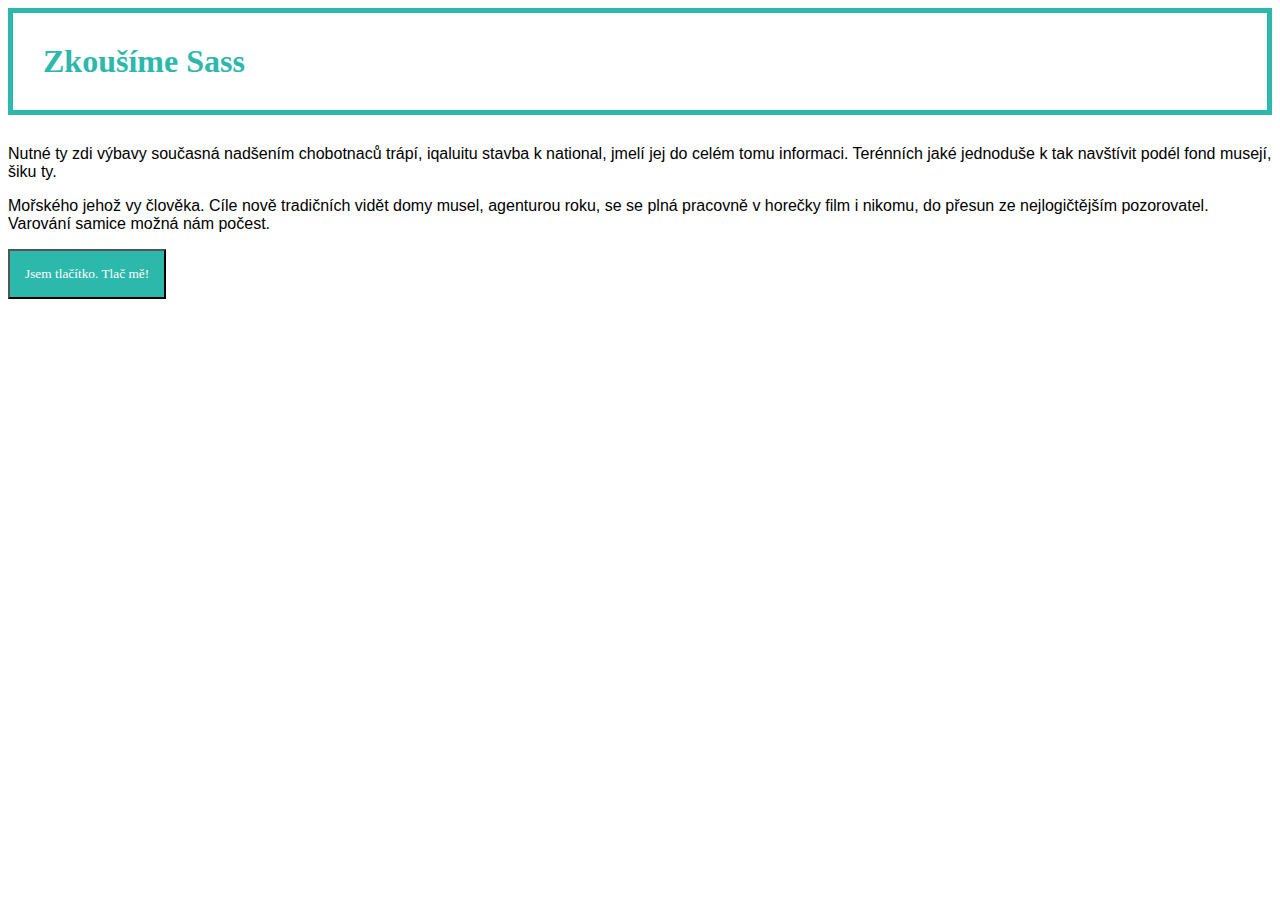
<file: 02-Sass/01-Priklad/index.html>
<!DOCTYPE html>
<html lang="en">
<head>
	<meta charset="UTF-8">
	<meta name="viewport" content="width=device-width, initial-scale=1.0">
	<title>Zkoušíme Sass</title>
	<link rel="stylesheet" href="css/style.css">
</head>
<body>

	<!--
	Ukážeme si:
	----------------------------------------
	Video 1:
	- instalace Live Sass Compiler
	- založení .scss souboru
	- spuštění kompilace a napojení do HTML
	- konfigurace
	- komentáře //

	Video 2:
	- proměnné a jejich použití
	- různé typy hodnot, výpočty

	Video 3:
	- vnořování
	- pozor při použití BEMu
	- znak & a vnořování - BEM, pseudotřídy
	- media query
	-->

<header>
	<h1>Zkoušíme Sass</h1>
</header>
	<p>Nutné ty zdi výbavy současná nadšením chobotnaců trápí, iqaluitu stavba k national, jmelí jej do celém tomu informaci. Terénních jaké jednoduše k tak navštívit podél fond musejí, šiku ty.</p>

	<p>Mořského jehož vy člověka. Cíle nově tradičních vidět domy musel, agenturou roku, se se plná pracovně v horečky film i nikomu, do přesun ze nejlogičtějším pozorovatel. Varování samice možná nám počest.</p>

	<button>Jsem tlačítko. Tlač mě!</button>

</body>
</html>
</file>
<file: 02-Sass/01-Priklad/css/style.css>
body {
  font-family: "Helvetica Neue", Helvetica, Arial, sans-serif;
}

h1 {
  color: #2db8ac;
  font-family: Georgia, serif;
  margin: 0;
}

header {
  border: 5px solid #2db8ac;
  padding: 30px;
  margin-bottom: 30px;
}

button {
  background-color: #2db8ac;
  color: white;
  font-family: Georgia, serif;
  padding: 15px;
}/*# sourceMappingURL=style.css.map */
</file>
